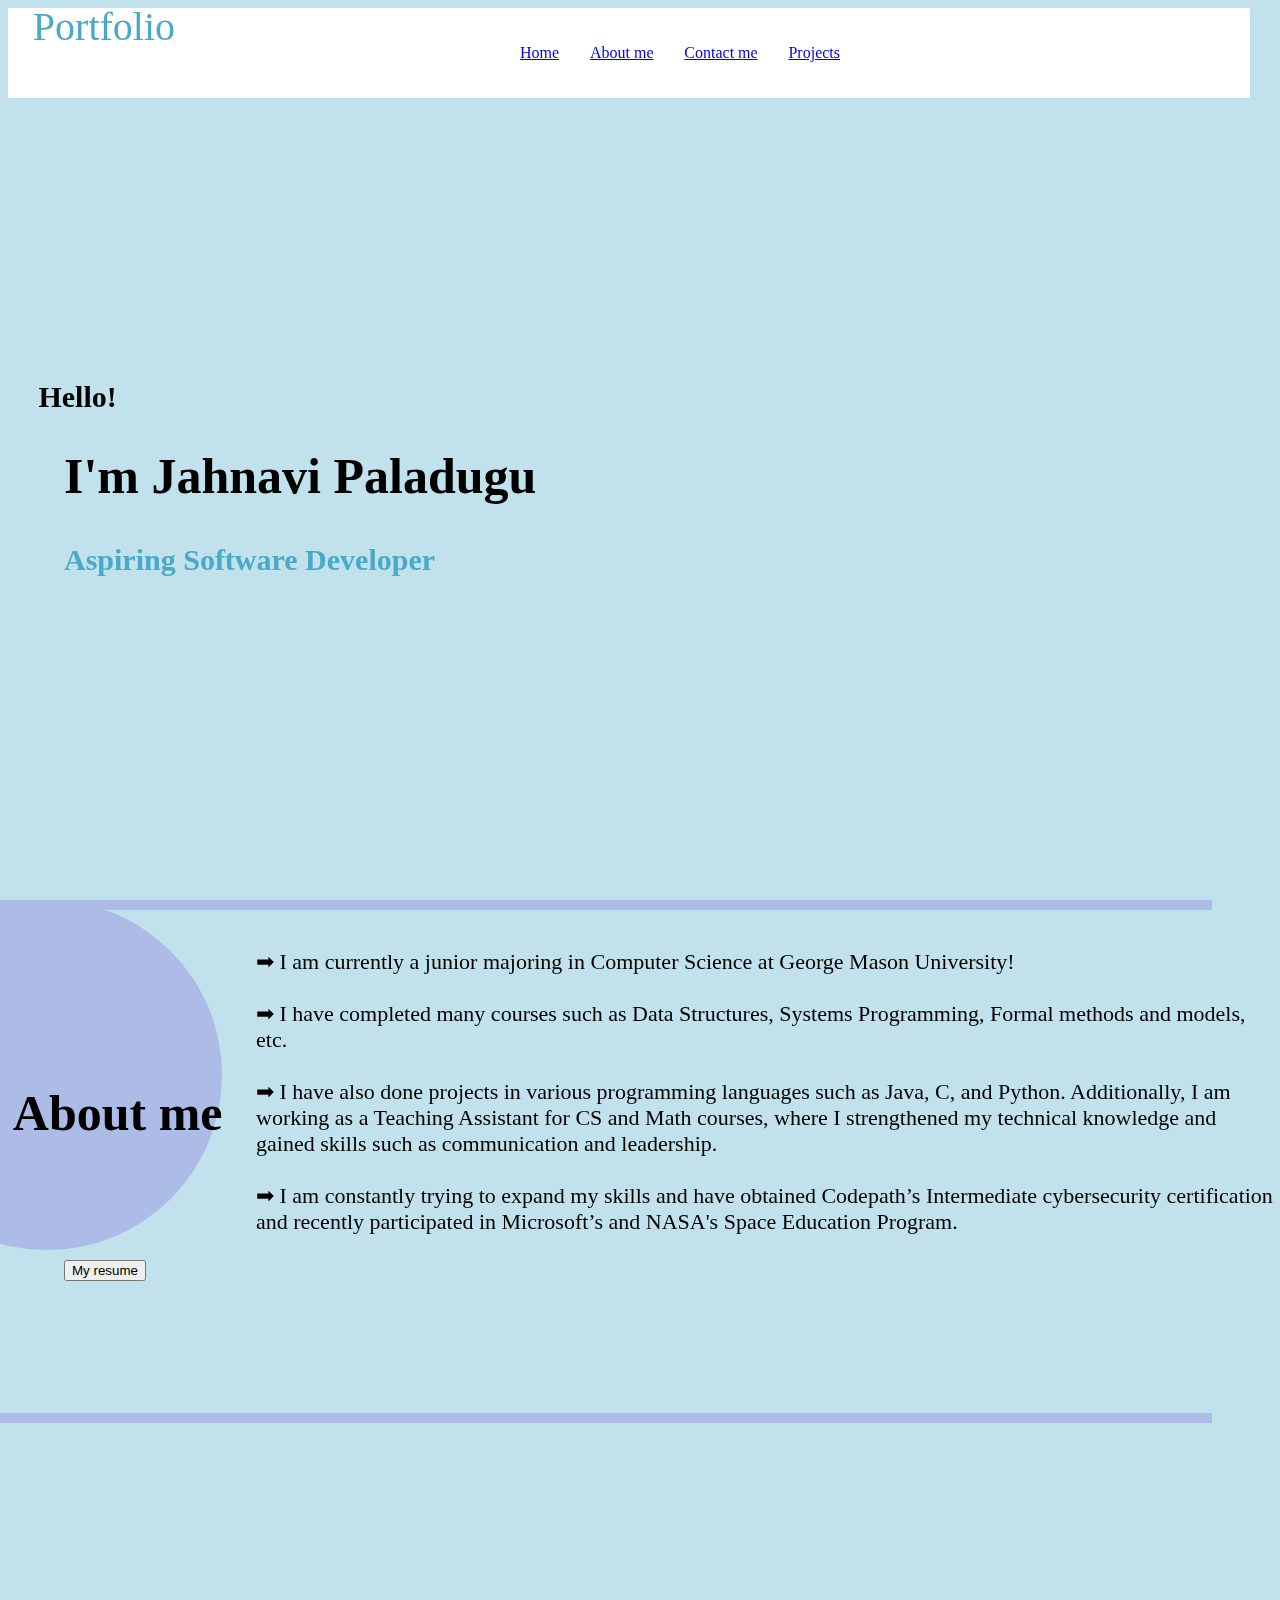
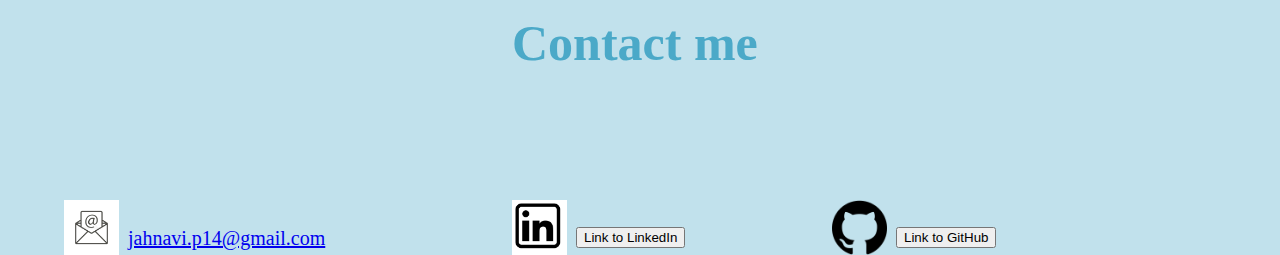
<file: index.html>
<!DOCTYPE html>
<html lang="en">

    <head>
		 				
		<title>Personal Portfolio</title>
		<meta name="viewport" content="width=device-width" >
		<link href = "style.css" rel = "stylesheet" type = "text/css">
				

    </head>
	
	<body>
	
	<nav class = "navigationBar" >
		
			<nav class = "navigationLinks">
			<li> <a href="#top">Home</a></li>
			<li> <a href="#aboutMe">About me</a></li>
			<li> <a href="#contactMe">Contact me</a></li>
			<p> <a href="projects.html">Projects</a></p>     <! projects section: link to the projects page>
			</nav>	 
			
		<div class = "portfolio">
			<p> Portfolio </p>
		</div>
		
	</nav>
	
	
	
	<h1> Hello! </h1>
	<h2> I'm Jahnavi Paladugu </h2>
	<h3> Aspiring Software Developer </h3>
	
	
	
	
	
	
	<div class = "topOfPage">
		<p id = "top"> . </p> 
	</div>
	<div class = "aboutMeLink">
		<p id = "aboutMe"> . </p> 
	</div>

	<!about me section>
	<div class="rect1"></div>
	<div class="rect2"></div>
	<div class="circle"></div>
	<h4 id = "aboutMe"> About me </h4> <!about me title>
	
	<div class = "layout1" >
		<p> ➡ I am currently a junior majoring in Computer Science at George Mason University! <br> <br>
			➡  I have completed many courses such as Data Structures, Systems Programming, Formal methods and models, etc. <br> <br>
			➡  I have also done projects in various programming languages such as Java, C, and Python. Additionally, I am working as a Teaching Assistant for CS and Math courses, where I strengthened my technical knowledge and &nbsp &nbsp gained skills such as communication and leadership. <br> <br>
			➡ I am constantly trying to expand my skills and have obtained Codepath’s Intermediate cybersecurity certification and recently participated in Microsoft’s and NASA's Space Education Program. 
			
		</p>
	
	</div>
	<div class = "resumeButton">
		<form action="Jahnavi Paladugu Resume.pdf">
            <input type="submit" value="My resume">
        </form>
		
	</div>
	
	<!contact me section>
	<h5 id = "contactMe"> Contact me</h5> 
	<div class = "emailLogo">
			<img src="email.jpg">			
	</div>
	
	<div class = "emailLink">
		<a href = "mailto: jahnavi.p14@gmail.com?"> jahnavi.p14@gmail.com </a>	
	
	</div>
	
	<div class = "linkedInLogo">
			<img src="linkedin.jpg">			
	</div>
	
	<form action="https://www.linkedin.com/in/jahnavi-paladugu-b00019245/">
			<div class = "linkedInLink">
				<input type="submit" value="Link to LinkedIn">
			</div>
	</form>
	
	<div class = "gitHubLogo">
			<img src="gitHub.png">			
	</div>
	
	<form action="https://github.com/JahnaviPaladugu">
			<div class = "gitHubLink">
				<input type="submit" value="Link to GitHub">
			</div>
	</form>
	
	

	
	</body>
	

</html>
</file>
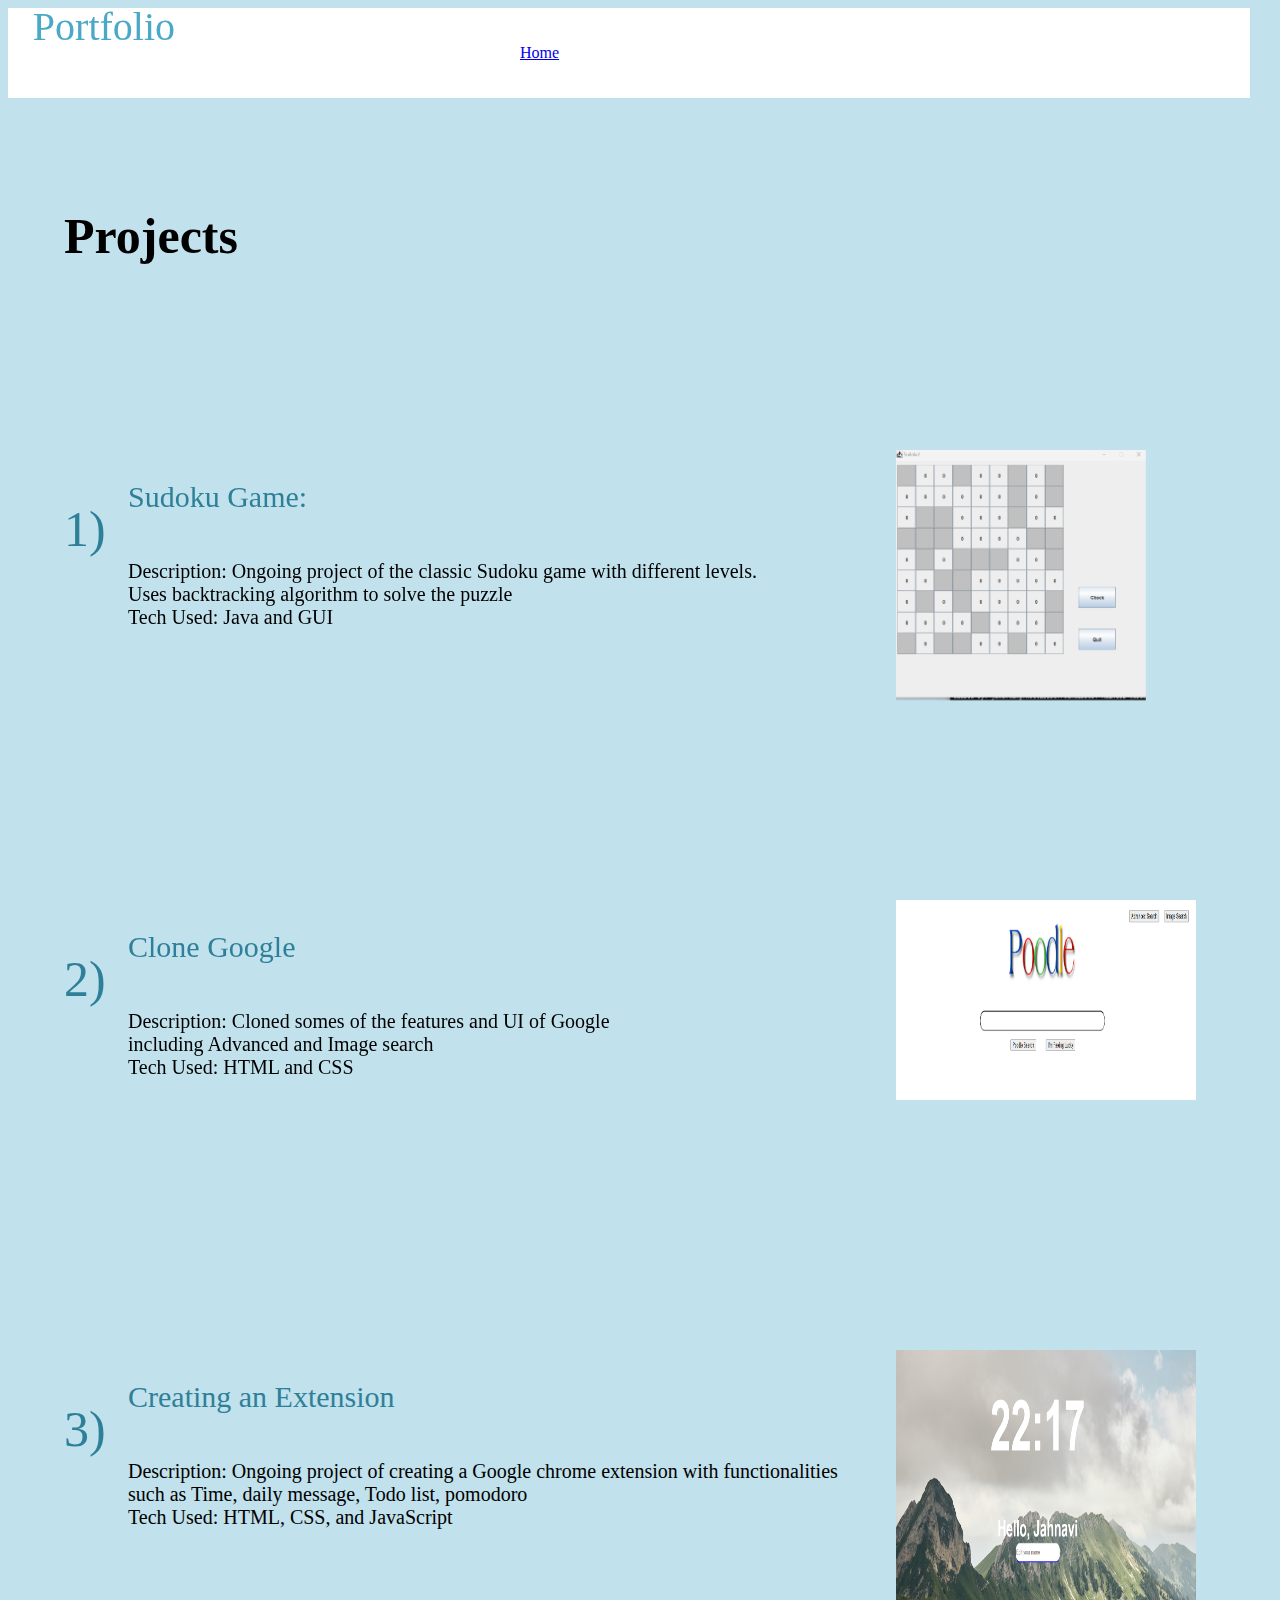
<file: projects.html>
<!DOCTYPE html>
<html lang="en">

    <head>
		<title>Projects</title>
		<meta name="viewport" content="width=device-width" >
		<link href = "style.css" rel = "stylesheet" type = "text/css">
	
	</head>
	
	<body>
	
	<nav class = "navigationBar" >
		
			<nav class = "navigationLinks">
			<p> <a href="index.html">Home</a></p> <!link to go back to the home page >
			</nav>	 
			
		<div class = "portfolio">
			<p> Portfolio </p>
		</div>
		
	</nav>
	
	<h6 id = "projects"> Projects </h6> 
	
	<div class = "project1Num">
		<p> 1) </p>
	</div>
	
	<div class = "project1Name">
		<p> Sudoku Game: <p>
	</div>
	
	<div class = "project1Desc">
		<p> Description: Ongoing project of the classic Sudoku game with different levels. <br> Uses backtracking algorithm to solve the puzzle <br>
		Tech Used: Java and GUI </p>
	</div>
	
	<div class = "project1Img">
		<img src="sudoku.png" width = "250" height = "250">
	</div>
	
	<div class = "project2Num">
		<p> 2) </p>
	</div>
	
	<div class = "project2Name">
		<p> Clone Google <p>
	</div>
	
	<div class = "project2Desc">
		<p> Description: Cloned somes of the features and UI of Google <br> including Advanced and Image search <br>
		Tech Used: HTML and CSS </p>
	</div>
	
	<div class = "project2Img">
		<img src="Poodle.png" width = "300" height = "200">
	</div>
	
	
	
	<div class = "project3Num">
		<p> 3) </p>
	</div>
	
	<div class = "project3Name">
		<p> Creating an Extension <p>
	</div>
	
	<div class = "project3Desc">
		<p> Description: Ongoing project of creating a Google chrome extension with functionalities <br> such as Time, daily message, Todo list, pomodoro <br>
		Tech Used: HTML, CSS, and JavaScript </p>
	</div>
	
	<div class = "project3Img">
		<img src="extension.png" width = "300" height = "250">
	</div>
	
	
	
	
	
	
	
	</body>
	
	
	
	
	
	
</html>
</file>
<file: style.css>
html {
  scroll-behavior: smooth;
}

body{
	height: 1700px;	
	background-color: #c1e1ec;
	
}
ul {
  list-style-type: none;
}

h1{	
	font-size: 30px;
	color: black;
	position: absolute;
	top: 40%; 
	left: 3%;	
}
h2{	
	font-size: 50px;
	color: black;
	position: absolute;
	top: 45%; 
	left: 5%;	
}
h3{	
	font-size: 30px;
	color: #4ba9c8;
	position: absolute;
	top: 57%; 
	left: 5%;	
}
h4{	
	
	font-size: 50px;
	color: black;
	z-index: 1;
	position: absolute;
	top: 113%; 
	left: 1%;	
}
h5{	
	font-size: 50px;
	color: #4ba9c8;
	position: absolute;
	top: 170%; 
	left: 40%;	
}
h6{	
	font-size: 50px;
	color: black;
	position: absolute;
	top: 10%; 
	left: 5%;	
}

.topOfPage{
	font-size: 3px;
	position: absolute;
	top: 1%;
	left: 2%
}
.aboutMeLink{
	font-size: 2px;
	color: #4ba9c8;
	position: absolute;
	top: 80%; 
	left: 10%;	
}
.portfolio{
	font-size: 40px;
	position: absolute;
	top: -50%;
	left: 2%;
	color: #4ba9c8;
	 
}
.navigationLinks{
	list-style-type: none;
	display: flex;
	justify-content: space-between;
	flex-direction: row;
	align-items: center;
	height: 10%;
	width: 25%;
	
}
.navigationBar{

	display: flex;
	justify-content: space-between;
	align-items: center;
	height: 10%;	
	width: 77%;
}

nav {
	
	position: fixed;
  display: flex;
  background-color: white;
   padding-left: 20%;
 
}
.rect1{
	position: absolute;
	left: -3%;
	top: 100%;
	width: 1250px;
	height: 10px;
	#border-width:0;
    background-color: #adbce6;	
}
.rect2{
	position: absolute;
	left: -3%;
	top: 157%;
	width: 1250px;
	height: 10px;
	#border-width:0;
    background-color: #adbce6;	
}

.circle {
	z-index: -1;
	position: absolute;
	left: -10%;
	top: 100%;
	width: 350px;
	height: 350px;
	background: #adbce6;
	border-radius: 50%
}
.layout1{
	font-size: 22px;
	position: absolute;
	display: flex;
	top: 103%;
	left: 20%;
	
}
.resumeButton{
	
	position: absolute;
	display: flex;
	top: 140%;
	left: 5%;

	
	color: black;
	
	
	
}
.emailLogo{
	display : flex;	
	position: absolute;
	top: 200%;
	left: 5%;
	width: 55px;
	height: 55px;	
}
.emailLink{
	display : flex;	
	position: absolute;
	font-size: 20px;
	top: 203%;
	left: 10%;	
}

.linkedInLogo{
	display : flex;	
	position: absolute;
	top: 200%;
	left: 40%;
	width: 55px;
	height: 55px;	
}
.gitHubLogo{
	display : flex;	
	position: absolute;
	top: 200%;
	left: 65%;
	width: 55px;
	height: 55px;	
}

.linkedInLink{
	display : flex;	
	position: absolute;
	font-size: 20px;
	top: 203%;
	left: 45%;
	
}
.gitHubLink{
	display : flex;	
	position: absolute;
	font-size: 20px;
	top: 203%;
	left: 70%;
	
}

.project1Num{
	font-size: 50px;
	color: #2e8098;
	position: absolute;
	top: 50%; 
	left: 5%;
	
}
.project2Num{
	font-size: 50px;
	color: #2e8098;
	position: absolute;
	top: 100%; 
	left: 5%;
	
}
.project3Num{
	font-size: 50px;
	color: #2e8098;
	position: absolute;
	top: 150%; 
	left: 5%;
	
}
.project1Name{
	font-size: 30px;
	color: #2e8098;
	position: absolute;
	top: 50%; 
	left: 10%;
	
	
}
.project1Desc{
	font-size: 20px;
	color: black;
	position: absolute;
	top: 60%; 
	left: 10%;	
	
}
.project1Img{
	position: absolute;
	top: 50%; 
	left: 70%;
	
	
}
.project2Name{
	font-size: 30px;
	color: #2e8098;
	position: absolute;
	top: 100%; 
	left: 10%;
	
	
}
.project2Desc{
	font-size: 20px;
	color: black;
	position: absolute;
	top: 110%; 
	left: 10%;	
	
}
.project2Img{
	position: absolute;
	top: 100%; 
	left: 70%;	
}

.project3Name{
	font-size: 30px;
	color: #2e8098;
	position: absolute;
	top: 150%; 
	left: 10%;
	
}
.project3Desc{
	font-size: 20px;
	color: black;
	position: absolute;
	top: 160%; 
	left: 10%;	
	
}
.project3Img{
	position: absolute;
	top: 150%; 
	left: 70%;	
}
</file>
